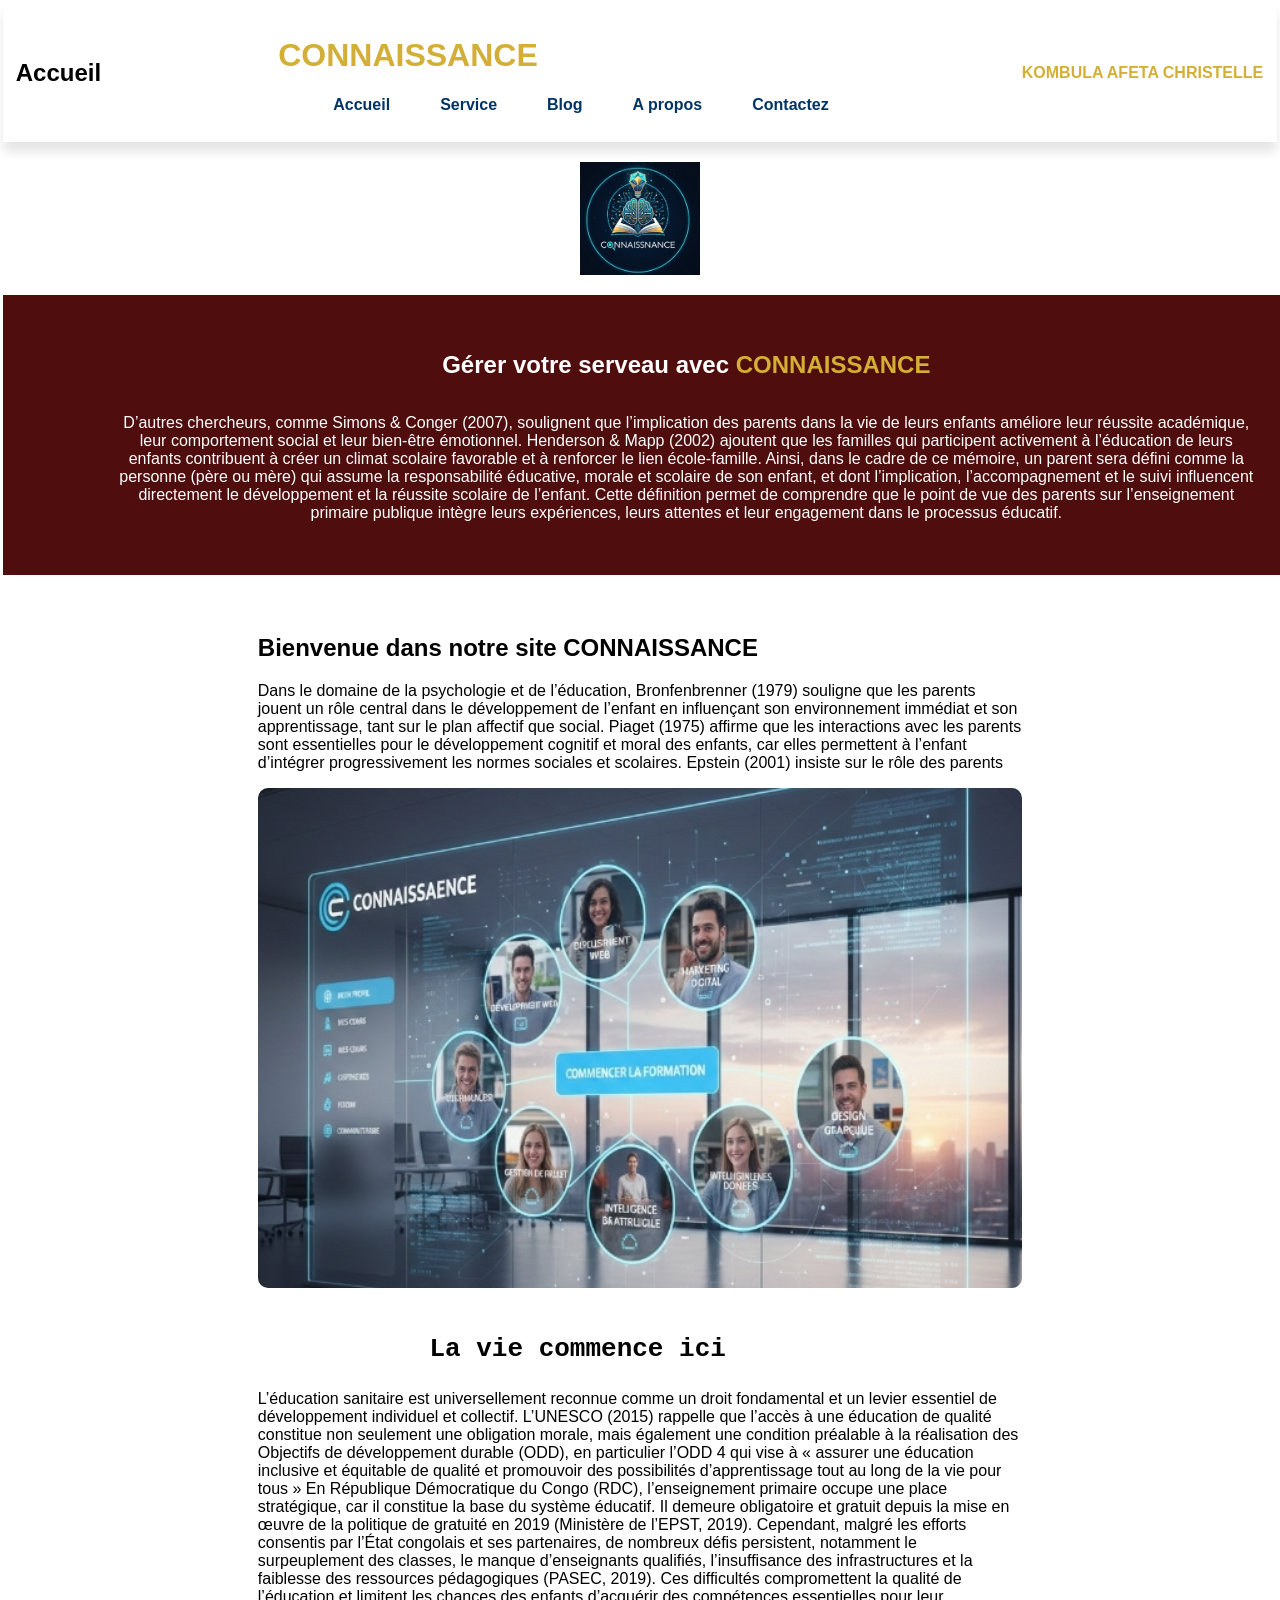
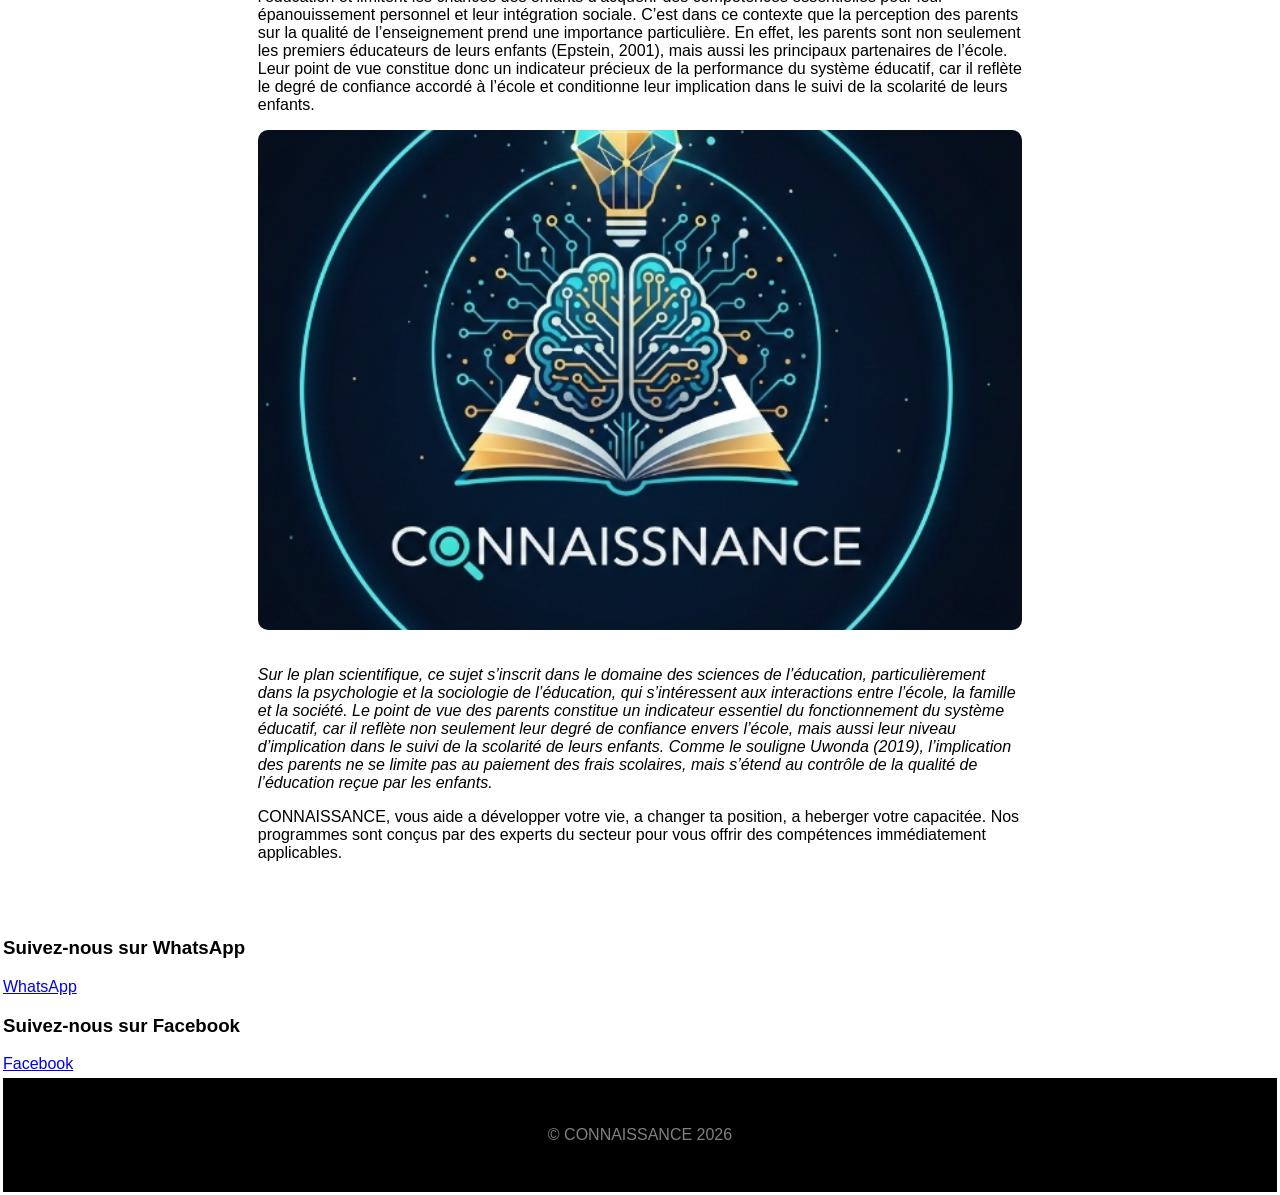
<file: index.html>
<html lang="fr">
<head>
    <meta name="viewport">
    <meta charset="UTF-8">
    <title>TECHNOLOGIE ATIMAYORNE - Accueil</title>
    <link rel="stylesheet" href="style.css">
</head>
<body>
    <header>
        <h2>Accueil</h2>
        <div class="principal">
            <div class="logo-conten"><h1><span class="highlight">CONNAISSANCE</span></h1></div>
            <ul>
                <li class="active">

                      <a href="#index.html">Accueil</a>
                </li>
                <li>
                    <a href="service.html">Service</a>
              </li>
          <li>
            <a href="blog.html">Blog</a>
      </li>
      <li>
        <a href="apropos.html">A propos </a>
  </li>
      <li>
        <a href="contact.html">Contactez</a>
    </li>
    </div> 
    <div class="logo-hgab">KOMBULA AFETA CHRISTELLE</div>
    </header>
    <div class="logo-wrapper">
        <img src="logoconnaissance (3).jpg" alt="logo-animé" class="animated-logo">
    </div>

    <section class="hero">
        <h1>Gérer votre serveau avec <span class="highlight">CONNAISSANCE</span></h1>
        <p>D’autres chercheurs, comme Simons & Conger (2007), soulignent que l’implication des parents dans la vie de leurs enfants améliore leur réussite académique, leur comportement social et leur bien-être émotionnel. Henderson & Mapp (2002) ajoutent que les familles qui participent activement à l’éducation de leurs enfants contribuent à créer un climat scolaire favorable et à renforcer le lien école-famille.
            Ainsi, dans le cadre de ce mémoire, un parent sera défini comme la personne (père ou mère) qui assume la responsabilité éducative, morale et scolaire de son enfant, et dont l’implication, l’accompagnement et le suivi influencent directement le développement et la réussite scolaire de l’enfant. Cette définition permet de comprendre que le point de vue des parents sur l’enseignement primaire publique intègre leurs expériences, leurs attentes et leur engagement dans le processus éducatif.
            </p>
    </section>

    <main class="container">
        <h2>Bienvenue dans notre site CONNAISSANCE </h2>
        <p>Dans le domaine de la psychologie et de l’éducation, Bronfenbrenner (1979) souligne que les parents jouent un rôle central dans le développement de l’enfant en influençant son environnement immédiat et son apprentissage, tant sur le plan affectif que social. Piaget (1975) affirme que les interactions avec les parents sont essentielles pour le développement cognitif et moral des enfants, car elles permettent à l’enfant d’intégrer progressivement les normes sociales et scolaires. Epstein (2001) insiste sur le rôle des parents </p>
        <img src="connaissance (2).jpg" alt="Étudiants travaillant ensemble" class="img-responsive">
        
        <h1><pre>           La vie commence ici</pre></h1>
        <p>L’éducation sanitaire est universellement reconnue comme un droit fondamental et un levier essentiel de développement individuel et collectif. L’UNESCO (2015) rappelle que l’accès à une éducation de qualité constitue non seulement une obligation morale, mais également une condition préalable à la réalisation des Objectifs de développement durable (ODD), en particulier l’ODD 4 qui vise à « assurer une éducation inclusive et équitable de qualité et promouvoir des possibilités d’apprentissage tout au long de la vie pour   tous »      
            En République Démocratique du Congo (RDC), l’enseignement primaire occupe une place stratégique, car il constitue la base du système éducatif. Il demeure obligatoire et gratuit depuis la mise en œuvre de la politique de gratuité en 2019 (Ministère de l’EPST, 2019). Cependant, malgré les efforts consentis par l’État congolais et ses partenaires, de nombreux défis persistent, notamment le surpeuplement des classes, le manque d’enseignants qualifiés, l’insuffisance des infrastructures et la faiblesse des ressources pédagogiques (PASEC, 2019). Ces difficultés compromettent la qualité de l’éducation et limitent les chances des enfants d’acquérir des compétences essentielles pour leur épanouissement personnel et leur intégration sociale.
            C’est dans ce contexte que la perception des parents sur la qualité de l’enseignement prend une importance particulière. En effet, les parents sont non seulement les premiers éducateurs de leurs enfants (Epstein, 2001), mais aussi les principaux partenaires de l’école. Leur point de vue constitue donc un indicateur précieux de la performance du système éducatif, car il reflète le degré de confiance accordé à l’école et conditionne leur implication dans le suivi de la scolarité de leurs enfants.
            </p>
        <img src="logoconnaissance (3).jpg" alt="Étudiants travaillant ensemble" class="img-responsive">
        <p><em>Sur le plan scientifique, ce sujet s’inscrit dans le domaine des sciences de l’éducation, particulièrement dans la psychologie et la sociologie de l’éducation, qui s’intéressent aux interactions entre l’école, la famille et la société. Le point de vue des parents constitue un indicateur essentiel du fonctionnement du système éducatif, car il reflète non seulement leur degré de confiance envers l’école, mais aussi leur niveau d’implication dans le suivi de la scolarité de leurs enfants. Comme le souligne Uwonda (2019), l’implication des parents ne se limite pas au paiement des frais scolaires, mais s’étend au contrôle de la qualité de l’éducation reçue par les enfants.</em></p>

        <p>CONNAISSANCE, vous aide a développer votre vie, a changer ta position, a heberger votre capacitée. Nos programmes sont conçus par des experts du secteur pour vous offrir des compétences immédiatement applicables.</p>
    </main>
    <div class="social-link"></div>
    <h3>Suivez-nous sur WhatsApp</h3>
    <a href="https://m.me/+243827348036" target="_blank">WhatsApp</a>
</div>
<div class="social-link"></div>
    <h3>Suivez-nous sur Facebook</h3>
    <a href="https://m.me/leejeuneguelord asani" target="_blank">Facebook</a>
</div>

<footer>&copy; CONNAISSANCE 2026</footer>
</body>
</html>
</file>
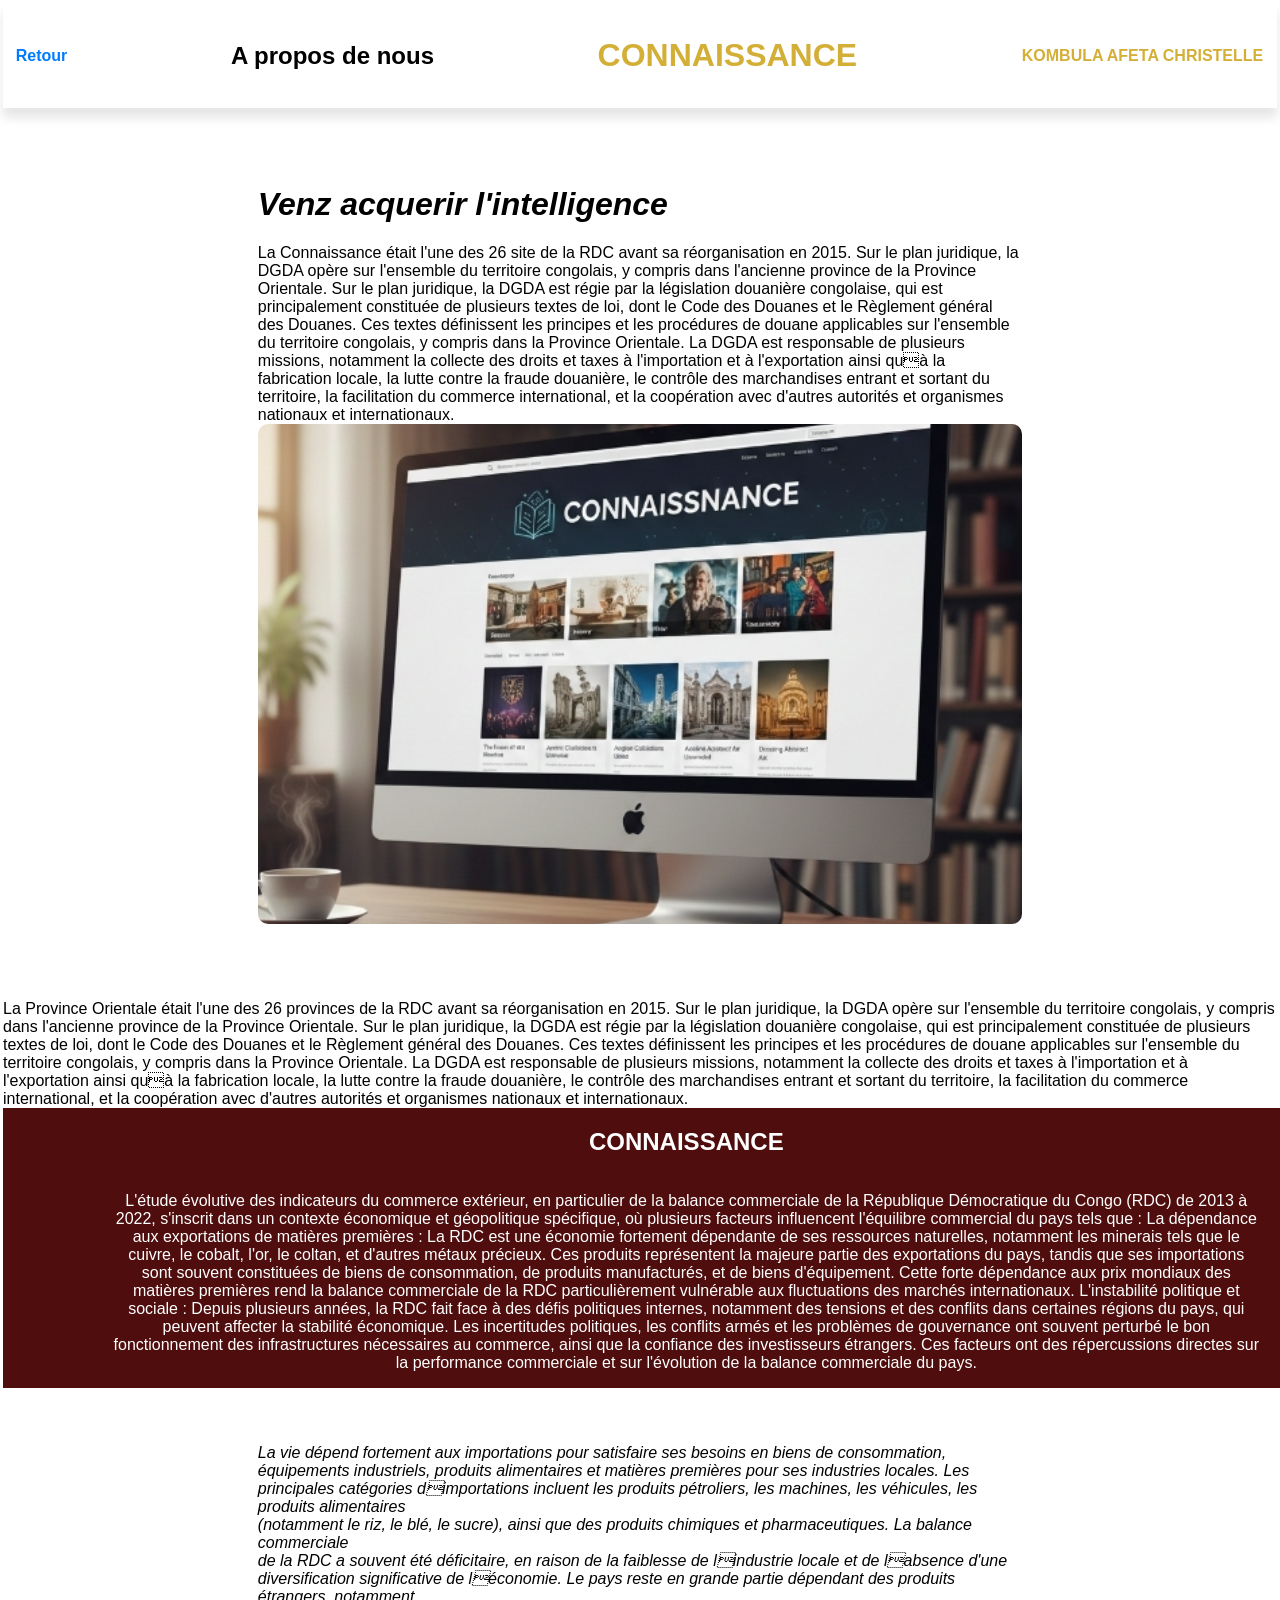
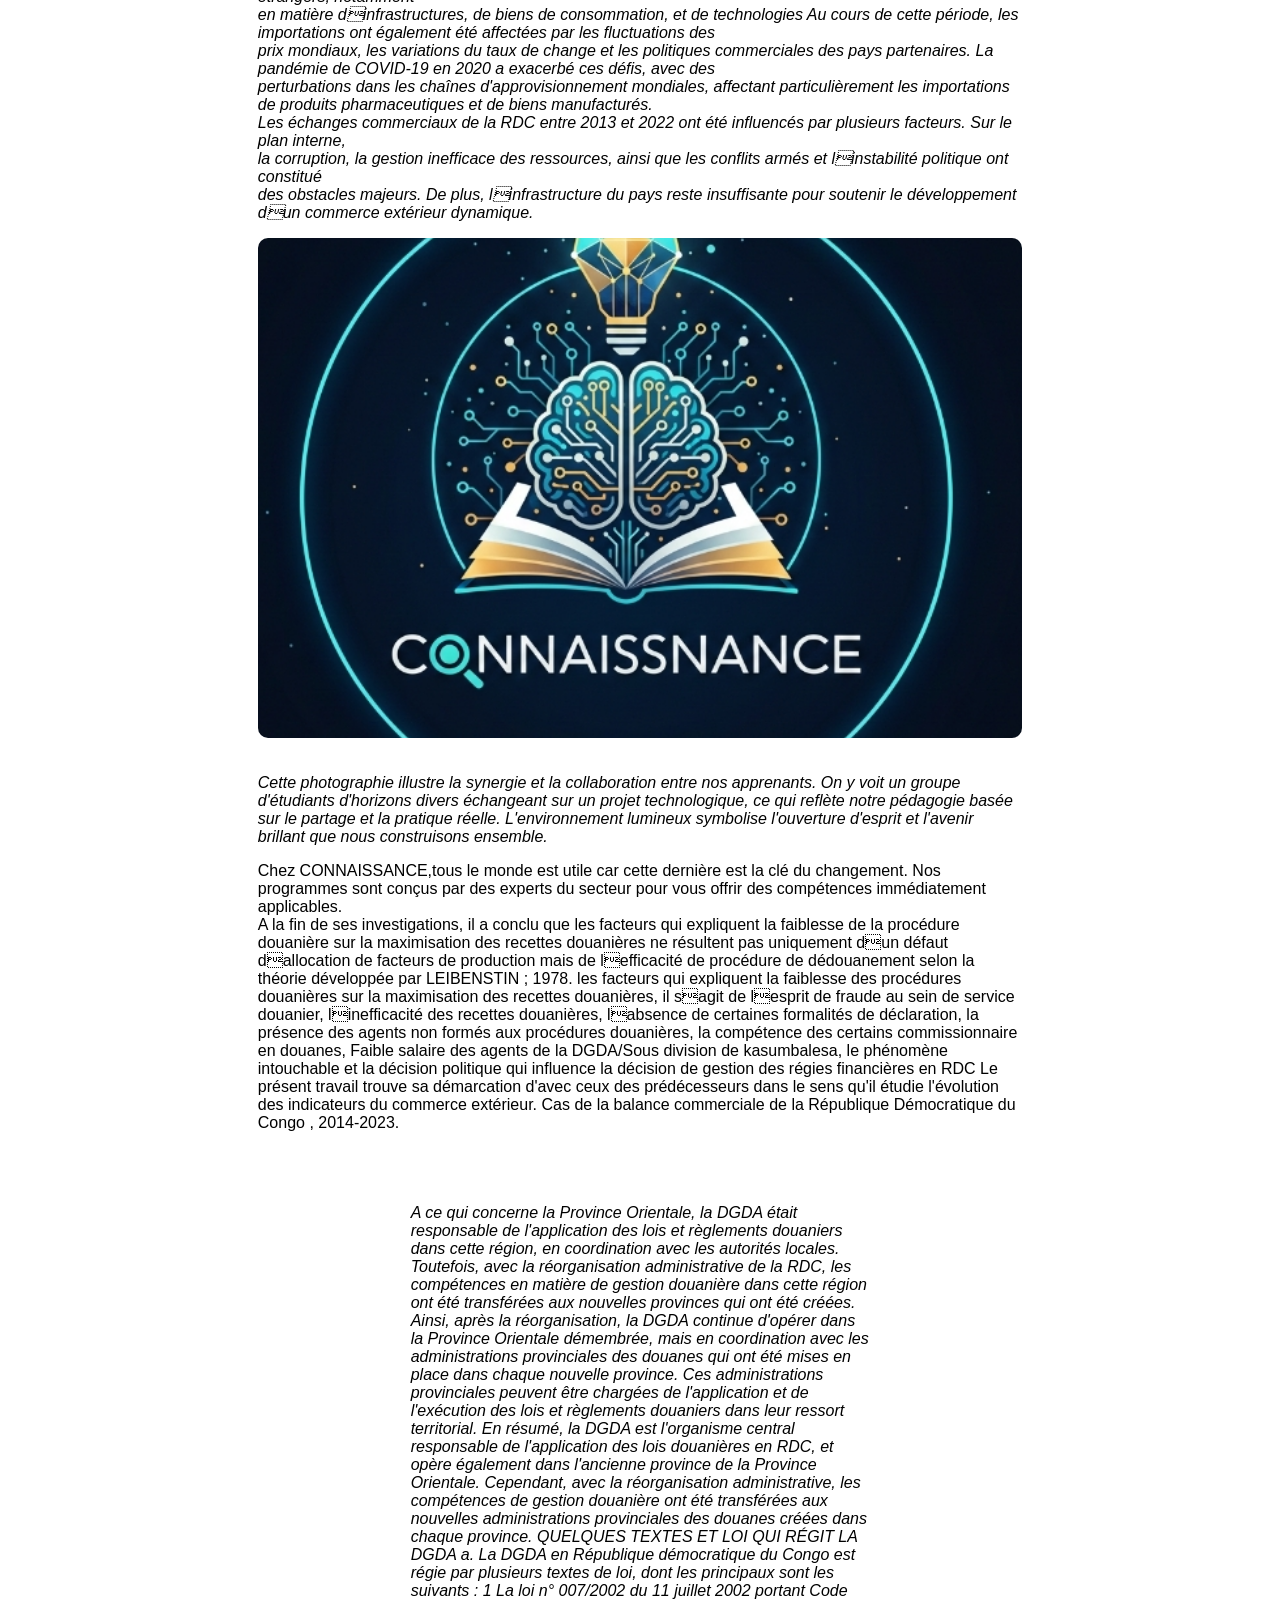
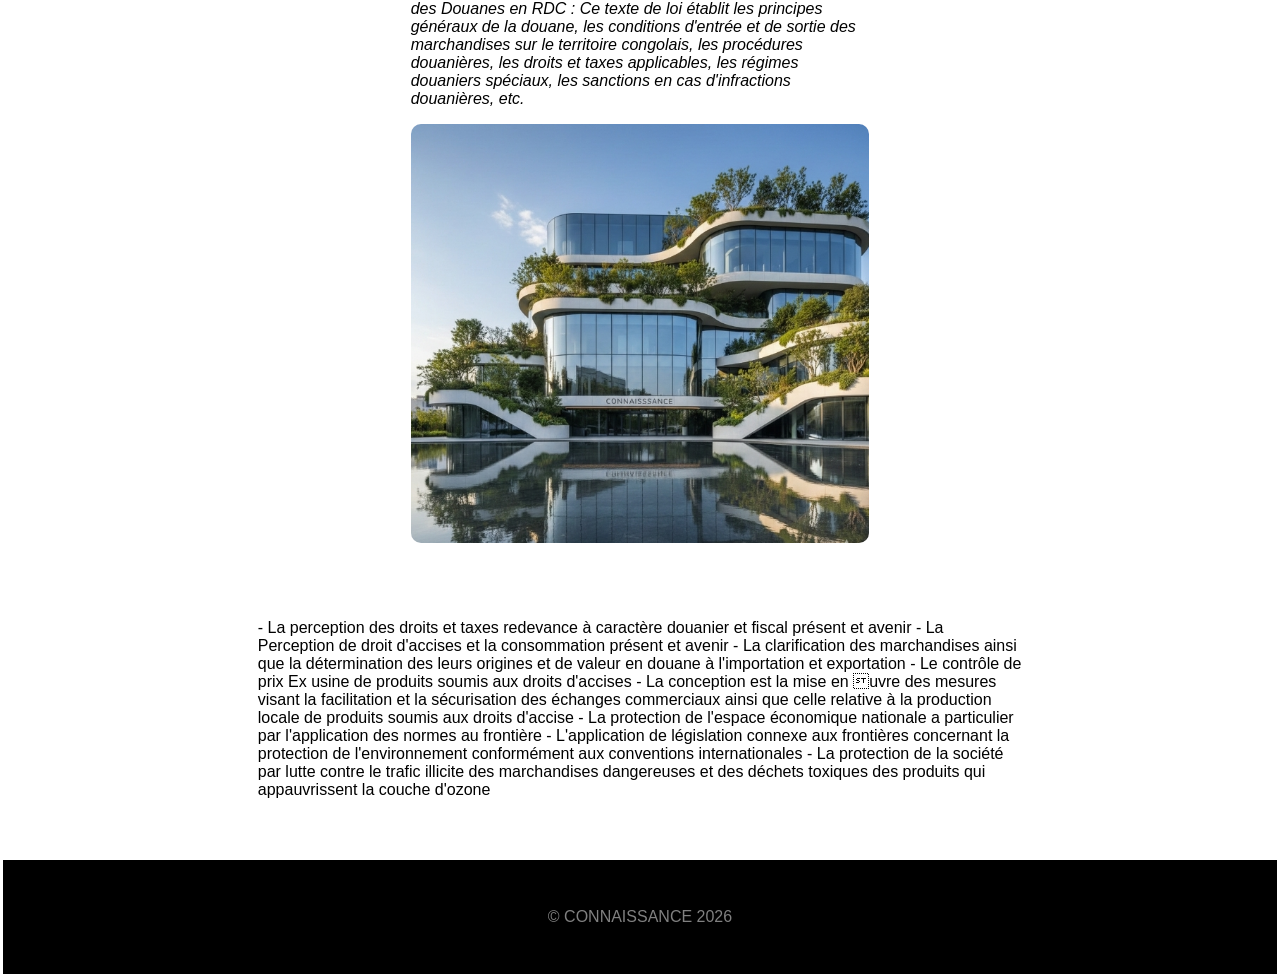
<file: apropos.html>
<html lang="fr">
<head>
    <meta charset="UTF-8">
    <title>A PROPOS</title>
    <link rel="stylesheet" href="style.css">
</head>
<body>
    <header>

        <a href="javascript:history.back()" style="text-decoration: none; color: #007BFF; font-weight: bold;">
            Retour
       </a>
        <h2>A propos de nous</h2>
        <div class="logo-conten"><h1><span class="highlight">CONNAISSANCE</span></h1></div>
        <div class="principal">
                    
            <div class="logo-hgab">KOMBULA AFETA CHRISTELLE</div>
    </header>
    <p><em>
        <main class="container">
            <h1>Venz acquerir l'intelligence</h1>
        </em></p>La Connaissance était l'une des 26 site de la RDC avant sa réorganisation en 2015. Sur le plan juridique, la DGDA opère sur l'ensemble du territoire congolais, y compris dans l'ancienne province de la Province Orientale.
        Sur le plan juridique, la DGDA est régie par la législation douanière congolaise, qui est principalement constituée de plusieurs textes de loi, dont le Code des Douanes et le Règlement général des Douanes. Ces textes définissent les principes et les procédures de douane applicables sur l'ensemble du territoire congolais, y compris dans la Province Orientale.
        La DGDA est responsable de plusieurs missions, notamment la collecte des droits et taxes à l'importation et à l'exportation ainsi quà la fabrication locale, la lutte contre la fraude douanière, le contrôle des marchandises entrant et sortant du territoire, la facilitation du commerce international, et la coopération avec d'autres autorités et organismes nationaux et internationaux.
    <img src="connaissance (1).jpg" alt="Étudiants travaillant ensemble" class="img-responsive">
        </main>
    </em></p>La Province Orientale était l'une des 26 provinces de la RDC avant sa réorganisation en 2015. Sur le plan juridique, la DGDA opère sur l'ensemble du territoire congolais, y compris dans l'ancienne province de la Province Orientale.
    Sur le plan juridique, la DGDA est régie par la législation douanière congolaise, qui est principalement constituée de plusieurs textes de loi, dont le Code des Douanes et le Règlement général des Douanes. Ces textes définissent les principes et les procédures de douane applicables sur l'ensemble du territoire congolais, y compris dans la Province Orientale.
    La DGDA est responsable de plusieurs missions, notamment la collecte des droits et taxes à l'importation et à l'exportation ainsi quà la fabrication locale, la lutte contre la fraude douanière, le contrôle des marchandises entrant et sortant du territoire, la facilitation du commerce international, et la coopération avec d'autres autorités et organismes nationaux et internationaux.
    <section class="hero">
        <h1>CONNAISSANCE<span class="highlight"></span></h1>
        <p>L'étude évolutive des indicateurs du commerce extérieur, en particulier de la balance commerciale de la République Démocratique du Congo (RDC) de 2013 à 2022, s'inscrit dans un contexte économique et géopolitique spécifique, où plusieurs facteurs influencent l'équilibre commercial du pays tels que :
            La dépendance aux exportations de matières premières : La RDC est une économie fortement dépendante de ses ressources naturelles, notamment les minerais tels que le cuivre, le cobalt, l'or, le coltan, et d'autres métaux précieux. Ces produits représentent la majeure partie des exportations du pays, tandis que ses importations sont souvent constituées de biens de consommation, de produits manufacturés, et de biens d'équipement. Cette forte dépendance aux prix mondiaux des matières premières rend la balance commerciale de la RDC particulièrement vulnérable aux fluctuations des marchés internationaux.
            L'instabilité politique et sociale : Depuis plusieurs années, la RDC fait face à des défis politiques internes, notamment des tensions et des conflits dans certaines régions du pays, qui peuvent affecter la stabilité économique. Les incertitudes politiques, les conflits armés et les problèmes de gouvernance ont souvent perturbé le bon fonctionnement des infrastructures nécessaires au commerce, ainsi que la confiance des investisseurs étrangers. Ces facteurs ont des répercussions directes sur la performance commerciale et sur l'évolution de la balance commerciale du pays.
            </p>
    </section>
    <main class="container">
        <p><em>La vie dépend fortement aux importations pour satisfaire ses besoins en biens de consommation,<br>équipements industriels, produits alimentaires et matières premières pour ses industries locales. Les principales catégories dimportations incluent les produits pétroliers, les machines, les véhicules, les produits alimentaires<br>(notamment le riz, le blé, le sucre), ainsi que des produits chimiques et pharmaceutiques. La balance commerciale <br>de la RDC a souvent été déficitaire, en raison de la faiblesse de lindustrie locale et de labsence d'une diversification significative de léconomie. Le pays reste en grande partie dépendant des produits étrangers, notamment<br> en matière dinfrastructures, de biens de consommation, et de technologies
            Au cours de cette période, les importations ont également été affectées par les fluctuations des <br>prix mondiaux, les variations du taux de change et les politiques commerciales des pays partenaires. La pandémie de COVID-19 en 2020 a exacerbé ces défis, avec des <br>perturbations dans les chaînes d'approvisionnement mondiales, affectant particulièrement les importations de produits pharmaceutiques et de biens manufacturés. <br>Les échanges commerciaux de la RDC entre 2013 et 2022 ont été influencés par plusieurs facteurs. Sur le plan interne, <br>la corruption, la gestion inefficace des ressources, ainsi que les conflits armés et linstabilité politique ont constitué <br>des obstacles majeurs. De plus, linfrastructure du pays reste insuffisante pour soutenir le développement dun commerce extérieur dynamique.
            </em></p>
        <img src="logoconnaissance (3).jpg" alt="Étudiants travaillant ensemble" class="img-responsive">
       
        <p><em>Cette photographie illustre la synergie et la collaboration entre nos apprenants. On y voit un groupe d'étudiants d'horizons divers échangeant sur un projet technologique, ce qui reflète notre pédagogie basée sur le partage et la pratique réelle. L'environnement lumineux symbolise l'ouverture d'esprit et l'avenir brillant que nous construisons ensemble.</em></p>

        <p>Chez CONNAISSANCE,tous le monde est utile car cette dernière est la clé du changement. Nos programmes sont conçus par des experts du secteur pour vous offrir des compétences immédiatement applicables.<br>A la fin de ses investigations, il a conclu que les facteurs qui expliquent la faiblesse de la procédure douanière sur la maximisation des recettes douanières ne résultent pas uniquement dun défaut dallocation de facteurs de production mais de lefficacité de procédure de dédouanement selon la théorie développée par LEIBENSTIN ; 1978. les facteurs qui expliquent la faiblesse des procédures douanières sur la maximisation des recettes douanières, il sagit de lesprit de fraude au sein de service douanier, linefficacité des recettes douanières, labsence de certaines formalités de déclaration, la présence des agents non formés aux procédures douanières, la compétence des certains commissionnaire en douanes, Faible salaire des agents de la DGDA/Sous division de kasumbalesa, le phénomène intouchable et la décision politique qui influence la décision de gestion des régies financières en RDC
            Le présent travail trouve sa démarcation d'avec ceux des prédécesseurs dans le sens qu'il étudie l'évolution des indicateurs du commerce extérieur. Cas de la balance commerciale de la République Démocratique du Congo , 2014-2023.
            </p>
            <main class="container">
            <em><p>A ce qui concerne la Province Orientale, la DGDA était responsable de l'application des lois et règlements douaniers dans cette région, en coordination avec les autorités locales. Toutefois, avec la réorganisation administrative de la RDC, les compétences en matière de gestion douanière dans cette région ont été transférées aux nouvelles provinces qui ont été créées.
            Ainsi, après la réorganisation, la DGDA continue d'opérer dans la Province Orientale démembrée, mais en coordination avec les administrations provinciales des douanes qui ont été mises en place dans chaque nouvelle province. Ces administrations provinciales peuvent être chargées de l'application et de l'exécution des lois et règlements douaniers dans leur ressort territorial.
            En résumé, la DGDA est l'organisme central responsable de l'application des lois douanières en RDC, et opère également dans l'ancienne province de la Province Orientale. Cependant, avec la réorganisation administrative, les compétences de gestion douanière ont été transférées aux nouvelles administrations provinciales des douanes créées dans chaque province.
            QUELQUES TEXTES ET LOI QUI RÉGIT LA DGDA 
            a.  La DGDA en République démocratique du Congo est régie par plusieurs textes de loi, dont les principaux sont les suivants :
            1 La loi n° 007/2002 du 11 juillet 2002 portant Code des Douanes en RDC : Ce texte de loi établit les principes généraux de la douane, les conditions d'entrée et de sortie des marchandises sur le territoire congolais, les procédures douanières, les droits et taxes applicables, les régimes douaniers spéciaux, les sanctions en cas d'infractions douanières, etc.</em></p>
        <img src="connaissance (4).jpg" alt="Étudiants travaillant ensemble" class="img-responsive">
            </main>
            <p>-    La perception des droits et taxes redevance à caractère douanier et fiscal présent et avenir
                -	La Perception de droit d'accises et la consommation présent et avenir
                -	La clarification des marchandises ainsi que la détermination des leurs origines et de valeur en douane à l'importation et exportation
                -	Le contrôle de prix Ex usine de produits soumis aux droits d'accises
                -	La conception est la mise en uvre des mesures visant la facilitation et la sécurisation des échanges commerciaux ainsi que celle relative à la production locale de produits soumis aux droits d'accise 
                -	La protection de l'espace économique nationale a particulier par l'application des normes au frontière
                -	L'application de législation connexe aux frontières concernant la protection de l'environnement conformément aux conventions internationales
                -	La protection de la société par lutte contre le trafic illicite des marchandises dangereuses et des déchets toxiques des produits qui appauvrissent la couche d'ozone
                </p>

    </main>

    <footer>&copy; CONNAISSANCE 2026</footer>
</body>
</html>
</file>
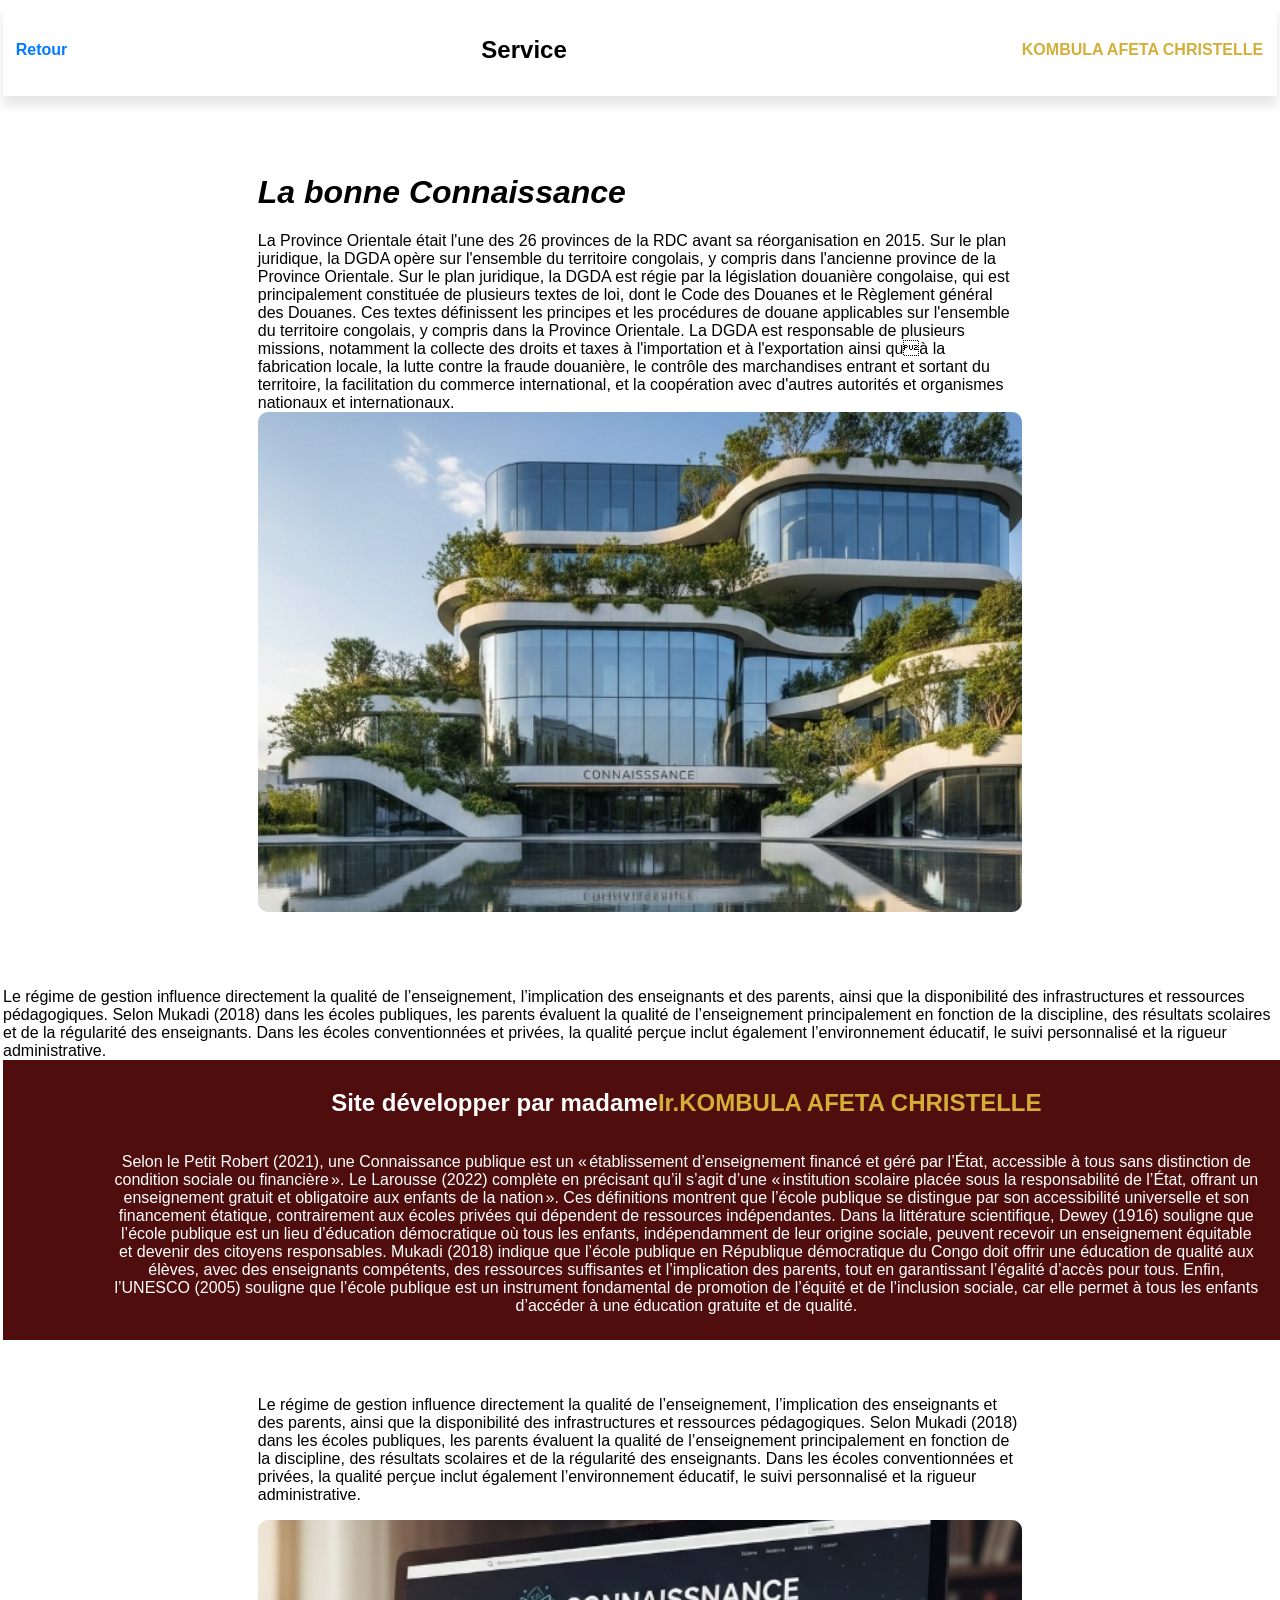
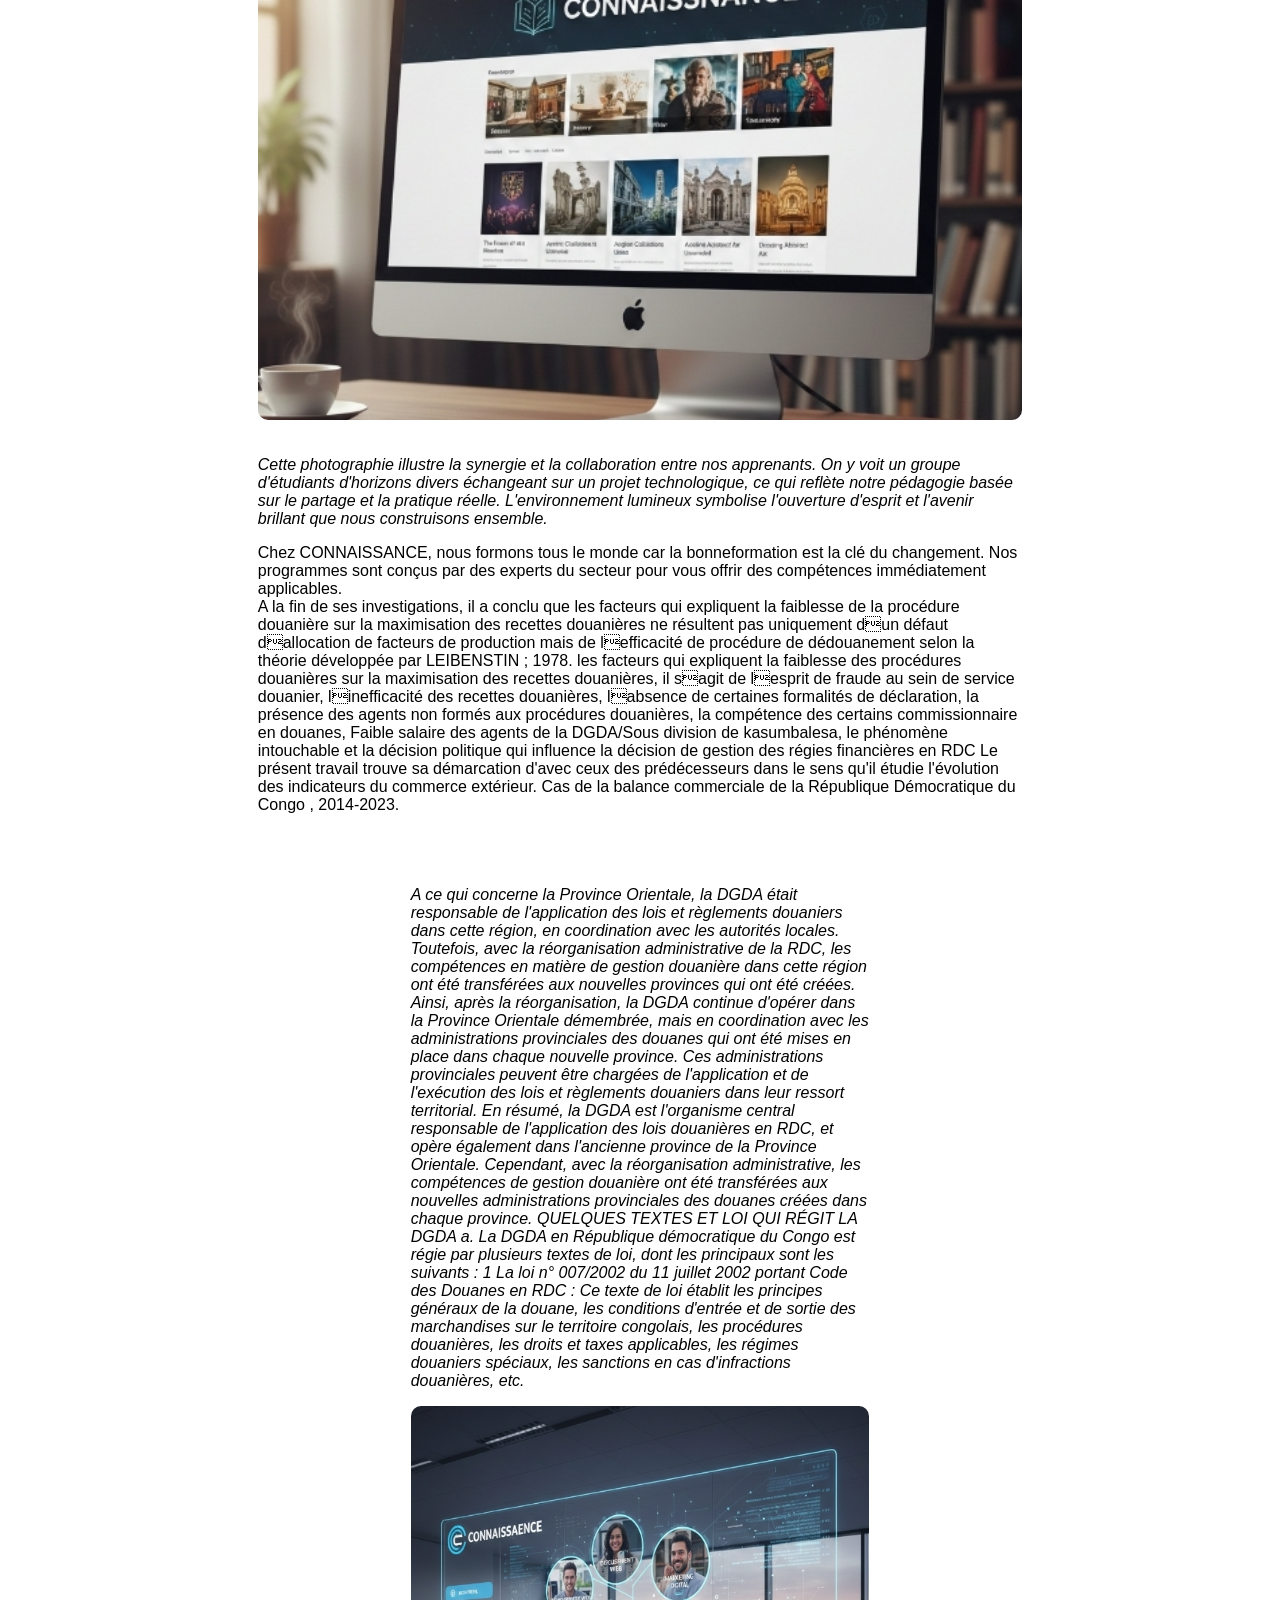
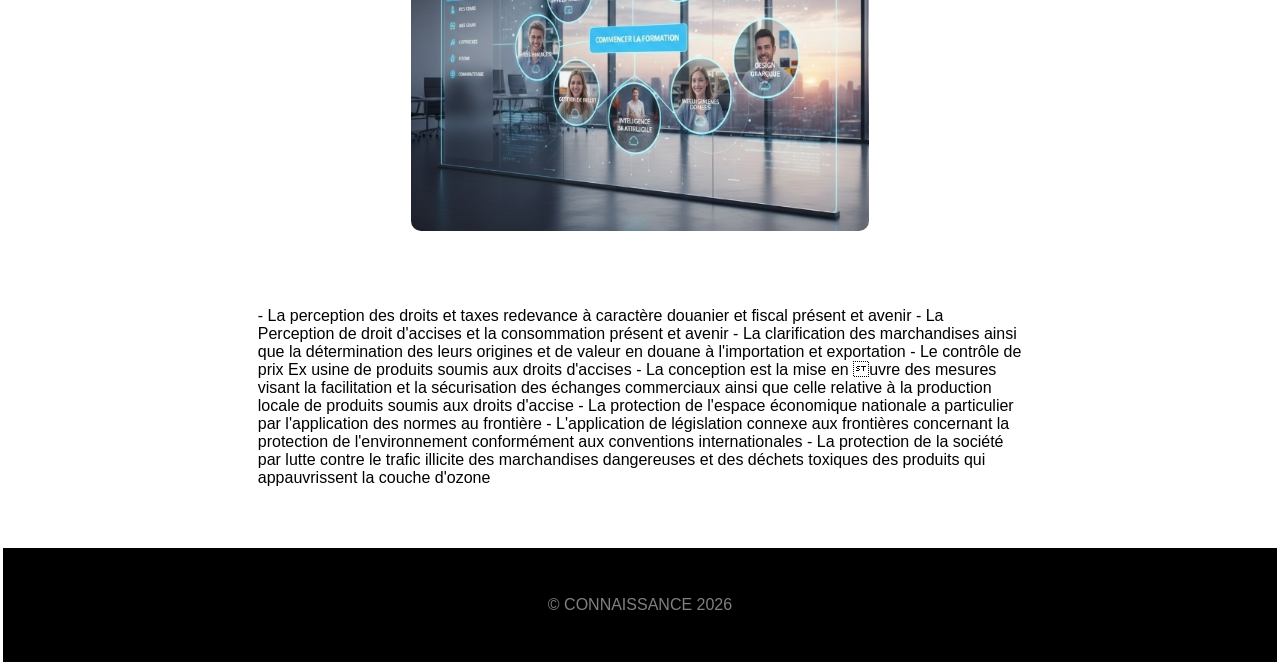
<file: service.html>
<html lang="fr">
<head>
    <meta charset="UTF-8">
    <title>SERVICE</title>
    <link rel="stylesheet" href="style.css">
</head>
<body>
    <header>

        <a href="javascript:history.back()" style="text-decoration: none; color: #007BFF; font-weight: bold;">
            Retour
       </a>
        <h2>Service</h2>
        <div class="principal">
          
            <ul>
                <li class="active">
                    
                    <div class="logo-hgab">KOMBULA AFETA CHRISTELLE</div>
    </header>
    <p><em>
        <main class="container">
            <h1>La bonne Connaissance</h1>
        </em></p>La Province Orientale était l'une des 26 provinces de la RDC avant sa réorganisation en 2015. Sur le plan juridique, la DGDA opère sur l'ensemble du territoire congolais, y compris dans l'ancienne province de la Province Orientale.
        Sur le plan juridique, la DGDA est régie par la législation douanière congolaise, qui est principalement constituée de plusieurs textes de loi, dont le Code des Douanes et le Règlement général des Douanes. Ces textes définissent les principes et les procédures de douane applicables sur l'ensemble du territoire congolais, y compris dans la Province Orientale.
        La DGDA est responsable de plusieurs missions, notamment la collecte des droits et taxes à l'importation et à l'exportation ainsi quà la fabrication locale, la lutte contre la fraude douanière, le contrôle des marchandises entrant et sortant du territoire, la facilitation du commerce international, et la coopération avec d'autres autorités et organismes nationaux et internationaux.
    <img src="connaissance (4).jpg" alt="Étudiants travaillant ensemble" class="img-responsive">
        </main>
</h1>
        </em></p>Le régime de gestion influence directement la qualité de l’enseignement, l’implication des enseignants et des parents, ainsi que la disponibilité des infrastructures et ressources pédagogiques. Selon Mukadi (2018) dans les écoles publiques, les parents évaluent la qualité de l’enseignement principalement en fonction de la discipline, des résultats scolaires et de la régularité des enseignants. Dans les écoles conventionnées et privées, la qualité perçue inclut également l’environnement éducatif, le suivi personnalisé et la rigueur administrative.
    <section class="hero">        
        <h2>Site développer par madame<span class="highlight">Ir.KOMBULA AFETA CHRISTELLE</span></h2>
        <p>
            Selon le Petit Robert (2021), une Connaissance publique est un « établissement d’enseignement financé et géré par l’État, accessible à tous sans distinction de condition sociale ou financière ». Le Larousse (2022) complète en précisant qu’il s’agit d’une « institution scolaire placée sous la responsabilité de l’État, offrant un enseignement gratuit et obligatoire aux enfants de la nation ». Ces définitions montrent que l’école publique se distingue par son accessibilité universelle et son financement étatique, contrairement aux écoles privées qui dépendent de ressources indépendantes.
            Dans la littérature scientifique, Dewey (1916) souligne que l’école publique est un lieu d’éducation démocratique où tous les enfants, indépendamment de leur origine sociale, peuvent recevoir un enseignement équitable et devenir des citoyens responsables. Mukadi (2018) indique que l’école publique en République démocratique du Congo doit offrir une éducation de qualité aux élèves, avec des enseignants compétents, des ressources suffisantes et l’implication des parents, tout en garantissant l’égalité d’accès pour tous. Enfin, l’UNESCO (2005) souligne que l’école publique est un instrument fondamental de promotion de l’équité et de l’inclusion sociale, car elle permet à tous les enfants d’accéder à une éducation gratuite et de qualité.
            
            </p>
    </section>
    <main class="container">
       <p>Le régime de gestion influence directement la qualité de l’enseignement, l’implication des enseignants et des parents, ainsi que la disponibilité des infrastructures et ressources pédagogiques. Selon Mukadi (2018) dans les écoles publiques, les parents évaluent la qualité de l’enseignement principalement en fonction de la discipline, des résultats scolaires et de la régularité des enseignants. Dans les écoles conventionnées et privées, la qualité perçue inclut également l’environnement éducatif, le suivi personnalisé et la rigueur administrative.</p>
        <img src="connaissance (1).jpg"Étudiants travaillant ensemble" class="img-responsive">
       
        <p><em>Cette photographie illustre la synergie et la collaboration entre nos apprenants. On y voit un groupe d'étudiants d'horizons divers échangeant sur un projet technologique, ce qui reflète notre pédagogie basée sur le partage et la pratique réelle. L'environnement lumineux symbolise l'ouverture d'esprit et l'avenir brillant que nous construisons ensemble.</em></p>

        <p> Chez CONNAISSANCE, nous formons tous le monde car la bonneformation  est la clé du changement. Nos programmes sont conçus par des experts du secteur pour vous offrir des compétences immédiatement applicables.<br>A la fin de ses investigations, il a conclu que les facteurs qui expliquent la faiblesse de la procédure douanière sur la maximisation des recettes douanières ne résultent pas uniquement dun défaut dallocation de facteurs de production mais de lefficacité de procédure de dédouanement selon la théorie développée par LEIBENSTIN ; 1978. les facteurs qui expliquent la faiblesse des procédures douanières sur la maximisation des recettes douanières, il sagit de lesprit de fraude au sein de service douanier, linefficacité des recettes douanières, labsence de certaines formalités de déclaration, la présence des agents non formés aux procédures douanières, la compétence des certains commissionnaire en douanes, Faible salaire des agents de la DGDA/Sous division de kasumbalesa, le phénomène intouchable et la décision politique qui influence la décision de gestion des régies financières en RDC
            Le présent travail trouve sa démarcation d'avec ceux des prédécesseurs dans le sens qu'il étudie l'évolution des indicateurs du commerce extérieur. Cas de la balance commerciale de la République Démocratique du Congo , 2014-2023.
            </p>
            <main class="container">
            <em><p>A ce qui concerne la Province Orientale, la DGDA était responsable de l'application des lois et règlements douaniers dans cette région, en coordination avec les autorités locales. Toutefois, avec la réorganisation administrative de la RDC, les compétences en matière de gestion douanière dans cette région ont été transférées aux nouvelles provinces qui ont été créées.
            Ainsi, après la réorganisation, la DGDA continue d'opérer dans la Province Orientale démembrée, mais en coordination avec les administrations provinciales des douanes qui ont été mises en place dans chaque nouvelle province. Ces administrations provinciales peuvent être chargées de l'application et de l'exécution des lois et règlements douaniers dans leur ressort territorial.
            En résumé, la DGDA est l'organisme central responsable de l'application des lois douanières en RDC, et opère également dans l'ancienne province de la Province Orientale. Cependant, avec la réorganisation administrative, les compétences de gestion douanière ont été transférées aux nouvelles administrations provinciales des douanes créées dans chaque province.
            QUELQUES TEXTES ET LOI QUI RÉGIT LA DGDA 
            a.  La DGDA en République démocratique du Congo est régie par plusieurs textes de loi, dont les principaux sont les suivants :
            1 La loi n° 007/2002 du 11 juillet 2002 portant Code des Douanes en RDC : Ce texte de loi établit les principes généraux de la douane, les conditions d'entrée et de sortie des marchandises sur le territoire congolais, les procédures douanières, les droits et taxes applicables, les régimes douaniers spéciaux, les sanctions en cas d'infractions douanières, etc.</em></p>
        <img src="connaissance (2).jpg" alt="Étudiants travaillant ensemble" class="img-responsive">
            </main>
            <p>-    La perception des droits et taxes redevance à caractère douanier et fiscal présent et avenir
                -	La Perception de droit d'accises et la consommation présent et avenir
                -	La clarification des marchandises ainsi que la détermination des leurs origines et de valeur en douane à l'importation et exportation
                -	Le contrôle de prix Ex usine de produits soumis aux droits d'accises
                -	La conception est la mise en uvre des mesures visant la facilitation et la sécurisation des échanges commerciaux ainsi que celle relative à la production locale de produits soumis aux droits d'accise 
                -	La protection de l'espace économique nationale a particulier par l'application des normes au frontière
                -	L'application de législation connexe aux frontières concernant la protection de l'environnement conformément aux conventions internationales
                -	La protection de la société par lutte contre le trafic illicite des marchandises dangereuses et des déchets toxiques des produits qui appauvrissent la couche d'ozone
                </p>

    </main>

    <footer>&copy; CONNAISSANCE 2026</footer>
</body>
</html>
</file>
<file: style.css>
/* Couleurs et Polices */
:root {
    --primary: #003366;
    --secondary: #d4af37;
    --text-dark: #333;
    --light: #f4f4f4;
}

body {
    font-family: 'Segoe UI', Tahoma, Geneva, Verdana, sans-serif;
    margin: 1;
    padding: 2;
    color: black;
}

.image-wrapper {
    width: 100%;
    height: 450px;
    overflow: hidden;
    position: relative;
}

.image-wrapper img {
    width: 100%;
    height: 100%;
    object-fit: cover;
    transition: transform 0.6s cubic-bezier(0.25, 0.46, 0.45, 0.94);
}

header{
    background: #fff;
    padding: 1%;
    display: flex;
    justify-content: space-between;
    align-items: center;
    box-shadow: 0 10px 10px rgba(0,0,0,0.1);
    position: sticky;
    top: 0;
    z-index: 1000;
}

.logo-container h1 {
    color: var(--primary);
    margin: 15;
    font-size: 1rem;
}

.media screen{
(max-wdth: 700px);
flex-direction:column;
}

.logo-hgab {
    font-weight: bold;
    color: var(--secondary);
    font-size: 1rem;
    border: 0px solid var(--secondary);
    padding: 1px;
}

div ul {
    list-style: none;
    display: flex;
    gap: 20px;
}

div a{
    text-decoration: none;
    color: var(--primary);
    font-weight: 600;
    transition: 0.3s;
    padding: 8px 15px;
    border-radius: 5px;
}

div a:hover {
    background: var(--primary);
    color: #fff;
}

/* Hero Section */
.hero {
    height: 60vh;
    background: #500d0d; 
    background-size: cover;
    display: flex;
    flex-direction: column;
    justify-content: center;
    align-items: center;
    color: white;
    text-align: center;
    padding: 110px;
    width: 90%;
    max-height: 60px;
}

/* Images & Contenu */
.container {
    padding: 40px 20%;
}

.img-responsive {
    width: 100%;
    max-height: 500px;
    object-fit: cover;
    border-radius: 10px;
    margin-bottom: 20px;
}

.highlight { color: var(--secondary); }

footer {
    background: black;
    color: grey;
    text-align: center;
    padding: 3rem;
    margin-top: 5px;
}

.logo-wrapper {
    display: flex;
    justify-content: center;
    padding: 20px;
}

.animated-logo {
    width: 120px;
    height: auto;
    animation: float 3s ease-in-out infinite; 
    transition: transform 0.3s ease;
}
.animated-logo:hover {
    transform: scale1.1 rotate5deg;
    filter: brightness1.2;
    cursor: pointer;
}
</file>
